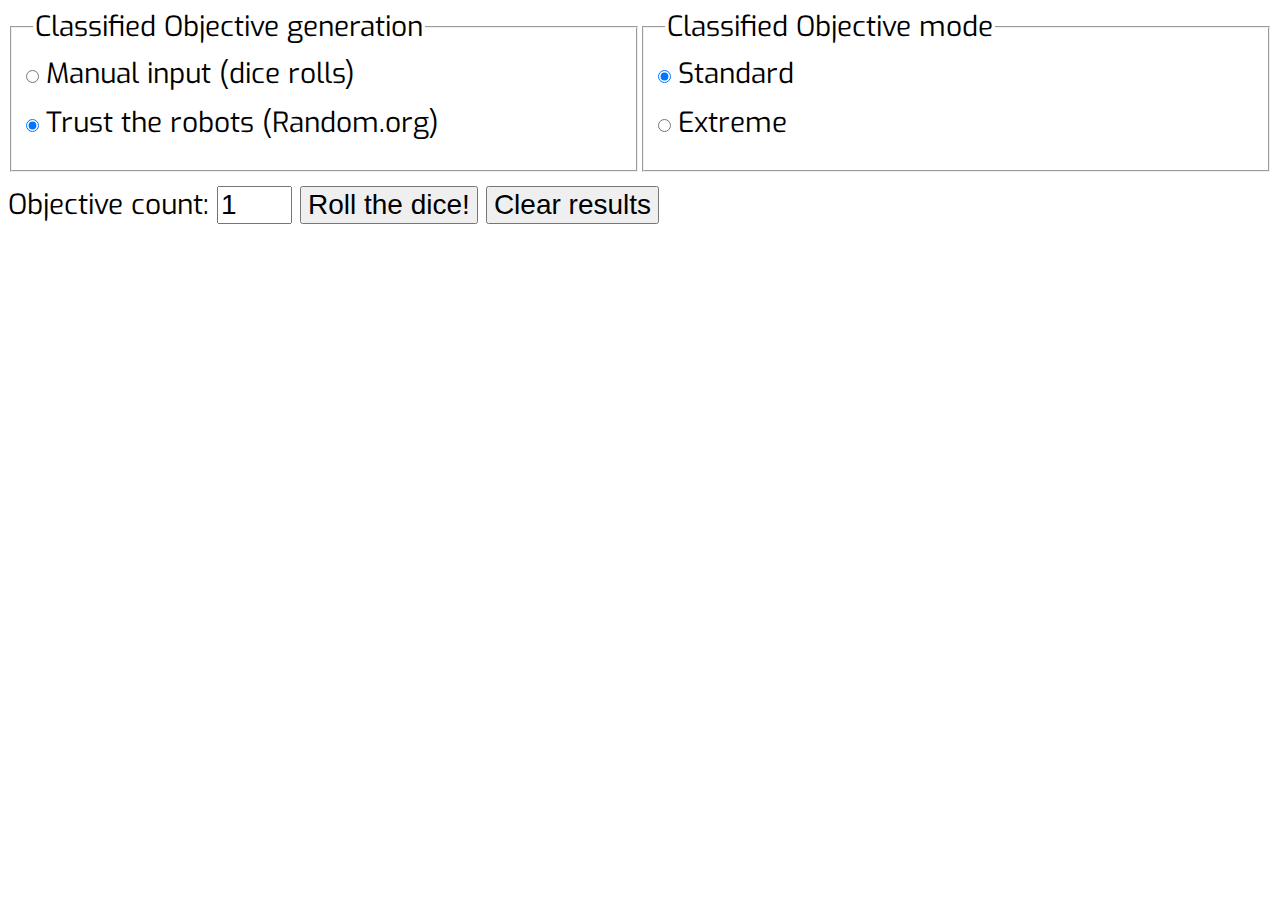
<file: index.html>
<!DOCTYPE html>
<html>
<head profile="http://www.w3.org/2005/10/profile">
<meta http-equiv="Content-Type" content="text/html; charset=utf-8">

<title>ITS10 Classified Deck</title>
<meta name="description" content="Virtual ITS10 Classified Deck for Corvus Belli's Infinity 28mm miniatures skirmish wargame">
<meta name="author" content="n21lv">

<link rel="stylesheet" href="styles.css">

<link href="https://fonts.googleapis.com/css?family=Exo" rel="stylesheet">

<script src="https://ajax.googleapis.com/ajax/libs/jquery/3.3.1/jquery.min.js"></script>
<script src="scripts.js"></script>
</head>

<body>
    <div class="rolling_overlay">
        <div class="rolling_text">Fetching results...</div>
    </div>
    <div style="width: 50%; float: left">
        <fieldset>
        <legend>Classified Objective generation</legend>
        <form id="type_select">
            <input type="radio" id="gen_type_manual" name="gen_type" value="manual"><label for="gen_type_manual">Manual input (dice rolls)</label><br>
            <input type="radio" id="gen_type_random" name="gen_type" value="random" checked><label for="gen_type_random">Trust the robots (Random.org)</label>
        </form>
        </fieldset>
    </div>
    <div style="width: 50%; float: left">
        <fieldset>
        <legend>Classified Objective mode</legend>
        <form id="mode_select">
            <input type="radio" id="mode_standard" name="mode" value="standard" checked><label for="mode_standard">Standard</label><br>
            <input type="radio" id="mode_extreme" name="mode" value="extreme"><label for="mode_extreme">Extreme</label>
        </form>
        </fieldset>
    </div>
    <div class="clearfix"></div>
    <p></p>
    <div id="type_manual" class="gen_type">
        <label for="dice_rolls">Dice rolls (comma-separated): </label><input id="dice_rolls" name="dice_rolls" type="text" placeholder="3,5">
        <input type="button" name="submit_dice_rolls" value="Go!" onclick="loadCards($('input[name=mode]:checked').val(), $('input#dice_rolls').val())">
        <input type="button" name="reset_cards" value="Clear results" onclick="clearCards()">
    </div>
    <div id="type_random" class="gen_type">
        <label for="card_count">Objective count: </label><input id="card_count" name="card_count" type="number" min="1" max="5" value="1">
        <input type="button" name="submit_card_count" value="Roll the dice!" onclick="loadCards($('input[name=mode]:checked').val(), -1, $('input#card_count').val())">
        <input type="button" name="reset_cards" value="Clear results" onclick="clearCards()">
    </div>
    <script>
        $('div#type_random').show();
    
        $('input[name=gen_type]:radio').change(function() {
            $('div.gen_type').hide();
            $('div#type_' + $(this).val()).attr('style', 'display: block;');
        });
    
        $('input[type=text],input[type=number]').keyup(function(e) {
            if (e.which == 13) {
                $('input[name=submit_' + $(this).attr('id') + ']').click();
            }
        });
        
        $('input[type=text],input[type=number]').on('focus', function() {
            $(this).select();
        });
		
        $(document).on({
            ajaxStart: function() { $('.rolling_overlay').attr('style', 'display: block;'); },
            ajaxStop: function() { $('.rolling_overlay').hide(); }    
        });
		
		$(document).on('click', 'th.discard', function() {            
			// finds and removes the discard event listener from the remaining card
			let discardRow = $("table#objectives tbody[data-pair='" + $(this).closest('tbody').data('pair') + "'] th.discard");
            if (!discardRow.hasClass('selected')) {
                discardRow.addClass('selected');
                $(this).closest('tbody').remove();
            }
		});
    
    </script>
    
    <table id="objectives">
        <colgroup>
            <col style="width: 5%;">
            <col style="width: 10%;">
            <col style="width: 25%;">
            <col style="width: 48%;">
            <col style="width: 12%;">
        </colgroup>
    </table>
</body>
</html>
</file>
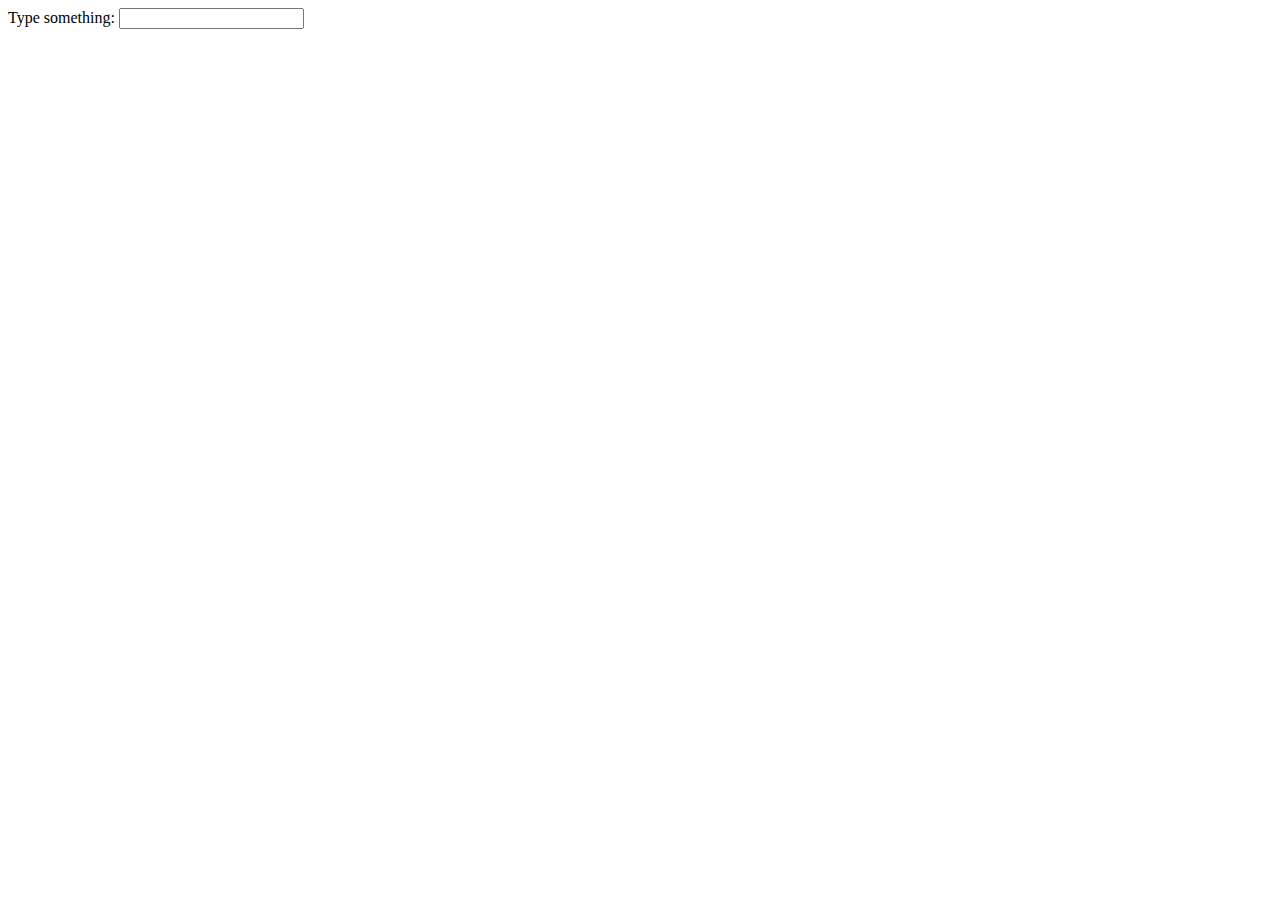
<file: test.html>
<html>
<head>
<script src="https://ajax.googleapis.com/ajax/libs/jquery/3.3.1/jquery.min.js"></script>
</head>
<body>

<label for="testkey">Type something: </label><input name="testkey" type="text">

<script>
    $('input[type=text]').keyup(function(e) {
        alert('keycode=' + e.which);
    });
</script>

</body>
</html>
</file>
<file: styles.css>
html {
    font-family: 'Exo', sans-serif;
    font-size: 14px;
}

div.rolling_overlay {
    display: none;
    width: 100%;
    height: 100%;
    position: absolute;
    z-index: 10;
    background-color: #444444c0;
}

div.rolling_text {
    z-index: 11;
    position: relative;
    top: 50%;
    text-align: center;
    color: #fff;
    line-height: 0.1rem;
    padding-top: 4rem;
    background: url('img/ajax.gif') 50% 50% no-repeat;
}

table, div, span, input {
    font-size: 2rem;
}

div.clearfix {
    clear: both;
    overflow: auto;
}

div.gen_type {
    display: none;
}

input[type=radio] {
    margin: 0 0.5rem 1.5rem -0.5rem;
}

input[type=text] {
    margin-bottom: 1rem;
    width: 15rem;
}

table#objectives {
    margin-top: 1rem;
    table-layout: fixed;
    display: none;
}

table#objectives tbody:nth-child(even) {
    background-color: #ddd;
}

/*
table#objectives tbody:nth-child(3n):not(:last-child) {
    border-bottom: 1rem solid black;
}
*/

table#objectives tbody.separator::before {
	content: '';
	display: block;
	height: 3rem;
	border: 0;
	background-color: #fff;
}

table#objectives th {
    text-align: left;
}

table#objectives, table#objectives th, table#objectives td {
	border-collapse: collapse;
    padding: 0.5rem;
}

table#objectives th, table#objectives td {
    border: 1px solid black;
}

table#objectives td {
    vertical-align: top;
}

table#objectives th.card_icons, table#objectives .discard {
    text-align: center;
    vertical-align: middle;
}

table#objectives .discard {
	border: 0;
	background-color: #fff;
}

table#objectives th.discard:not(.selected) {
	background-image: url('img/icons8-delete-group.svg');
	background-position: center;
	background-repeat: no-repeat;
    background-size: 3rem;
	cursor: pointer;
}

table#objectives span[class^=icon-] {
    height: 3rem;
    width: 3rem;
    display: inherit;
    background-repeat: no-repeat;
    background-size: 3rem;
}

span.icon-cross {
    background-image: url('img/icon-cross.png');
}

span.icon-globe {
    background-image: url('img/icon-globe.png');
}

span.icon-gear {
    background-image: url('img/icon-gear.png');
}

span.icon-target {
    background-image: url('img/icon-target.png');
}
</file>
